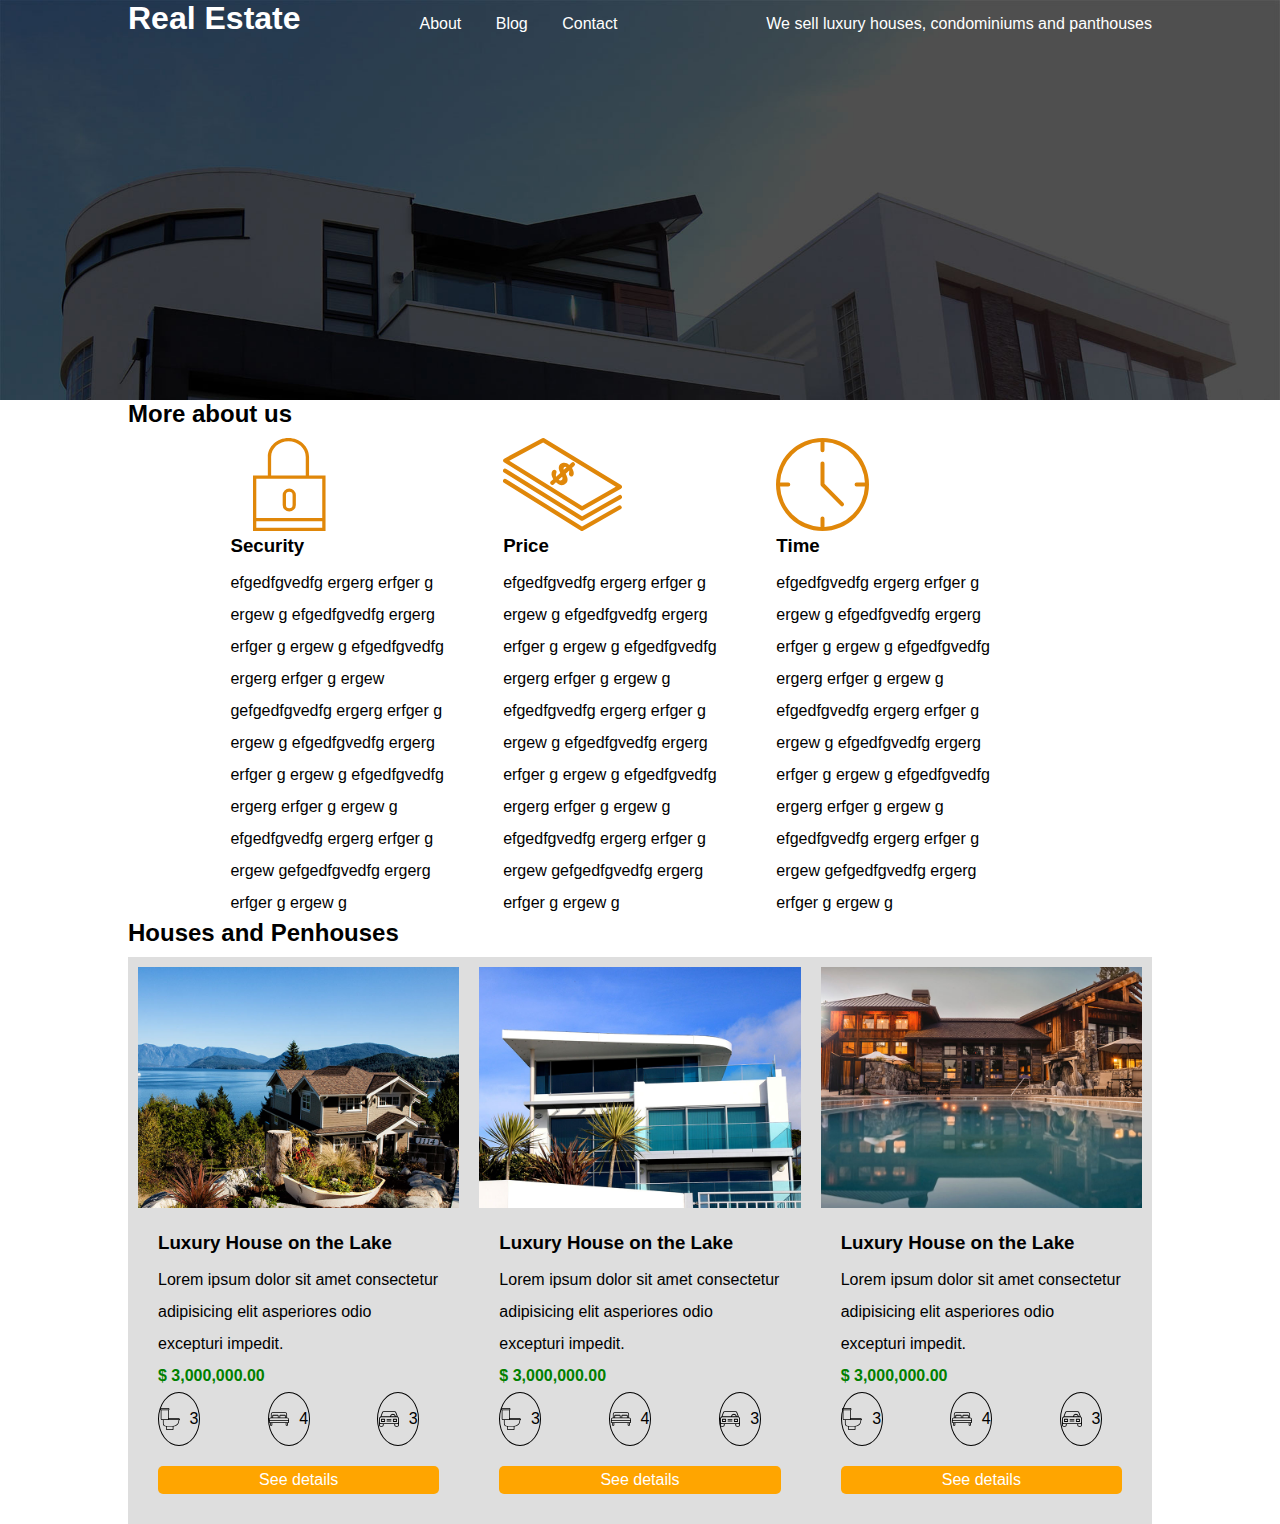
<file: index.html>
<!DOCTYPE html>
<html lang="en">
<head>
    <meta charset="UTF-8">
    <meta name="viewport" content="width=device-width, initial-scale=1.0">
    <link rel="stylesheet" href="mystyle.css">
    <title>Document</title>
</head>
<body>
    <header class="site-header">
        <div class="container">
            <div class="bar-menu">
                <h1>Real Estate</h1>
                <nav class="menu">
                    <a href="about.html">About</a>
                    <a href="blog.html">Blog</a>
                    <a href="contact.html">Contact</a>
                </nav>
                <p>We sell luxury houses, condominiums and panthouses</p>
            </div>
        </div>
    </header>
    <main class="container">
        <h2>More about us</h2>
        <div class="about-container container">
            <div class="about-item">
                <img src=".//img//icon1.svg" alt="">
                <h3>Security</h3>
                <p>efgedfgvedfg ergerg erfger g ergew g efgedfgvedfg ergerg erfger g ergew g efgedfgvedfg ergerg erfger g ergew gefgedfgvedfg ergerg erfger g ergew g efgedfgvedfg ergerg erfger g ergew g efgedfgvedfg ergerg erfger g ergew g efgedfgvedfg ergerg erfger g ergew gefgedfgvedfg ergerg erfger g ergew g</p>
            </div>
            <div class="about-item">
                <img src=".//img//icon2.svg" alt="">
                <h3>Price</h3>
                <p>efgedfgvedfg ergerg erfger g ergew g efgedfgvedfg ergerg erfger g ergew g efgedfgvedfg ergerg erfger g ergew g efgedfgvedfg ergerg erfger g ergew g efgedfgvedfg ergerg erfger g ergew g efgedfgvedfg ergerg erfger g ergew g efgedfgvedfg ergerg erfger g ergew gefgedfgvedfg ergerg erfger g ergew g</p>
            </div>
            <div class="about-item">
                <img src=".//img//icon3.svg" alt="">
                <h3>Time</h3>   
                <p>efgedfgvedfg ergerg erfger g ergew g efgedfgvedfg ergerg erfger g ergew g efgedfgvedfg ergerg erfger g ergew g efgedfgvedfg ergerg erfger g ergew g efgedfgvedfg ergerg erfger g ergew g efgedfgvedfg ergerg erfger g ergew g efgedfgvedfg ergerg erfger g ergew gefgedfgvedfg ergerg erfger g ergew g</p>
            </div>
        </div>
        <section>
            <h2>Houses and Penhouses</h2>           
            <div class="houses-container">
            
                <div class="houses-item">
                    <div class="houses-item-img">
                        <img src="img/announcement1.jpg" alt="">
                    </div>
                    <div class="houses-item-text">
                        <h3>Luxury House on the Lake</h3>
                        <p>Lorem ipsum dolor sit amet consectetur adipisicing elit asperiores odio excepturi impedit.</p>
                        <p class="price">$ 3,000,000.00</p>
                        <ul class="icons-list">
                            <li class="icon-container">
                            <img src="img/icon_wc.svg" alt="">
                            <p>3</p>
                            </li>   
                            <li class="icon-container">
                                <img src="img/icon_room.svg" alt="">
                                <p>4</p>
                            </li>
                            <li class="icon-container">
                                <img src="img/icon_parking.svg" alt="">
                                <p>3</p>
                            </li>
                        </ul>
                        <a href="#" class="btn">See details</a>
                    </div>
                </div>  

                <div class="houses-item">
                    <div class="houses-item-img">
                        <img src="img/announcement2.jpg" alt="">
                    </div>
                    <div class="houses-item-text">
                        <h3>Luxury House on the Lake</h3>
                        <p>Lorem ipsum dolor sit amet consectetur adipisicing elit asperiores odio excepturi impedit.</p>
                        <p class="price">$ 3,000,000.00</p>
                        <ul class="icons-list">
                            <li class="icon-container">
                                <img src="img/icon_wc.svg" alt="">
                                <p>3</p>
                            </li>
                            <li class="icon-container">
                                <img src="img/icon_room.svg" alt="">
                                <p>4</p>
                            </li>
                            <li class="icon-container">
                                <img src="img/icon_parking.svg" alt="">
                                <p>3</p>
                            </li>
                        </ul>
                        <a href="#" class="btn">See details</a>
                    </div>
                </div>

                <div class="houses-item">
                    <div class="houses-item-img">
                        <img src="img/announcement3.jpg" alt="">
                    </div>
                    <div class="houses-item-text">
                        <h3>Luxury House on the Lake</h3>
                        <p>Lorem ipsum dolor sit amet consectetur adipisicing elit asperiores odio excepturi impedit.</p>
                        <p class="price">$ 3,000,000.00</p>
                        <ul class="icons-list">
                             <li class="icon-container">
                                <img src="img/icon_wc.svg" alt="">
                                <p>3</p>
                            </li>
                            <li class="icon-container">
                                <img src="img/icon_room.svg" alt="">
                                <p>4</p>
                            </li>
                            <li class="icon-container">
                                <img src="img/icon_parking.svg" alt="">
                                <p>3</p>
                            </li>
                        </ul>
                        <a href="#" class="btn">See details</a>
                    </div>
                </div>    
            </div>
        </section>
    </main>
</body>
</html>
</file>
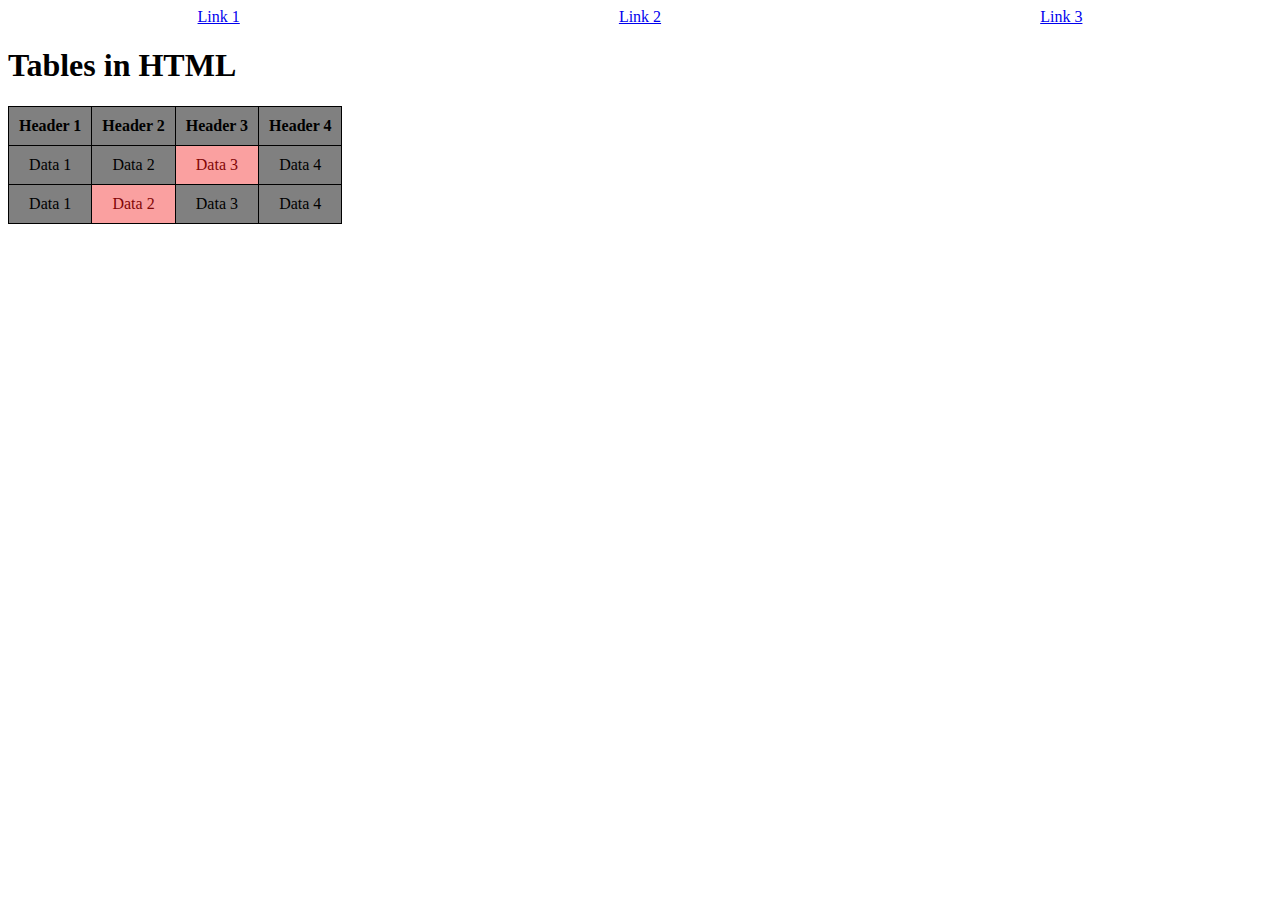
<file: practice.html>
<!DOCTYPE html>
<html lang="en">
<head>
    <meta charset="UTF-8">
    <meta name="viewport" content="width=device-width, initial-scale=1.0">
    <link rel="stylesheet" href="practice.css">
    <title>Document</title>
</head>
<body>
    <nav class="menu">
        <a href="#">Link 1</a>
        <a href="#">Link 2</a>
        <a href="#">Link 3</a>
    </nav>

    <h1>Tables in HTML</h1>
    
    <table>
        <thead>
            <th>Header 1</th>
            <th>Header 2</th>
            <th>Header 3</th>
            <th>Header 4</th>
        </thead>
        <tbody>
            <tr>
                <td>Data 1</td>
                <td>Data 2</td>
                <td class="error">Data 3</td>
                <td>Data 4</td>
            </tr>
            <tr>
                <td>Data 1</td>
                <td class="error">Data 2</td>
                <td>Data 3</td>
                <td>Data 4</td>
            </tr>
        </tbody>
    </table>
</body>
</html>
</file>
<file: mystyle.css>
/* Global */
*{
    padding: 0;
    margin: 0;
}
body{
    font-family: arial;
}
img{
    max-width: 100%;
}
p{
    line-height: 2;
}
a{
    text-decoration: none;
}
h1,h2,h3{
    margin-bottom: 10px;
}
/* Utilities */
.container{
    width: 80%;
    margin: 0 auto; 
}
@media(max-width:768px){
    .container{
        width: 95%;
    }
}
.btn{
    display: block;
    background-color: orange;
    color: white;
    text-align: center;
    padding: 5px;
    margin-top: 20px;
    border-radius: 5px;
}
/* Header */
.site-header{
    background-image: url(img/header.jpg);
    height: 400px;
    background-size: cover;
    color: white;
}
.site-header a{
    color: white;
}
.bar-menu{
    display: flex;
    justify-content: space-between;
    height: 80%;
    align-items: center;
}
@media(max-width:768px){
    .bar-menu{
        flex-direction: column;
        height: 200px;
    }
    .menu{
        display: flex;
        flex-direction: column;
    }
    .menu a{
        margin-bottom: 20px;
        text-align: center;
    }
}
/* About */
.about-container{
    display: flex;
    justify-content: space-between;
}
.about-item{
    margin-right: 30px;
}
@media(max-width: 768px){
    .about-container{
        flex-direction: column;
    }
    .about-item{
        margin-right: 0;
    }
    .about-item h3{
        text-align: center;
    }
    .about-item img{
        display: block;
        margin: 20px auto;
    }
    h2{
        text-align: center;
    }
}
/* Main */
.main-container{
    display: flex;
    justify-content:left;
    margin-left: 40px;
}
.menu a{
       margin-right: 30px;
}
/* Houses */
.houses-container{
    display: flex;
}
.houses-item{
    background-color:#dedede;
    padding: 10px;
}
.houses-item-img{
    width: 100%;
    height: auto;
}
.houses-item-text{  
    padding: 20px;
}
@media(max-width: 768px){
    .houses-container{
        flex-direction: column;
    }
    .houses-item{
        margin-right: 0;
        margin-bottom: 30px;
    }
}
.price{
    color: green;
    font-weight: bold;
}
.icon-container img{
    margin-right: 10px;
}
.icon-container{
    display:flex;
}
.icons-list{
    display: flex;
    justify-content: space-between;
}

/* Contact */
.contact-header{
    background-color: orange;
    color: black;
    height: 200px;
    background-size: cover;
}
.contact-header a{
    color: black;
}

/* Form */
.form-container{
    background-color: #dedede;
    padding: 20px;
    border-radius: 10px;
}
legend{
    font-size: 12px;
}
fieldset{
    border: 1px solid gray;
    padding: 20px;
    border-radius: 10px;
}
.form-control{
    margin-bottom: 20px;
}
.form-control input,
.form-control textarea{
    border: none;
    width: 70%;
    padding: 5px;
    border-radius: 3px;
}
.form-control label{
    display: inline-block;
    width: 150px;
}

.footer-container{
    display: flex;
    justify-content: space-between;
    background-color: #dedede;
    height: 300px;
    align-items: center;
    margin-top: 50px;
}
.icon-container{
    display: flex;
    justify-content: center;
    border: 1px solid black;
    border-radius: 50%;
    width: 20px;
    padding: 10px;
    margin-right: 20px;
}
.privacy-text{
    display: flex;
}
.privacy-text p:last-of-type{
    border-left: 2px solid black;
    padding-left: 10px;
    margin-left: 10px;
    text-decoration: underline;
    font-weight: 900;
}
/* Form Radio */
.form-control3{
    margin-bottom: 20px;
}
.form-control3 input,
.form-control3 textarea{
    border: none;
    width: 35%;
    padding: 5px;
    border-radius: 3px;
}
.form-control3 label{
    display: inline-block;
    width: 150px;
}
</file>
<file: practice.css>
/* Tables */
table{
    background-color: gray;
}
table,th,td{
    border: 1px solid black;
    border-collapse: collapse;
}
td,th{
    padding: 10px;
    text-align: center;
}
.error{
    background-color: rgb(250, 160, 160);
    color: rgb(130, 6, 6);
}

.menu{
    display: flex;
    flex-direction: row;
    justify-content: space-around;
}
@media(max-width:768px){
    .menu{
        flex-direction: column; 
        justify-content: center;
        align-items: center;
    }
}
</file>
